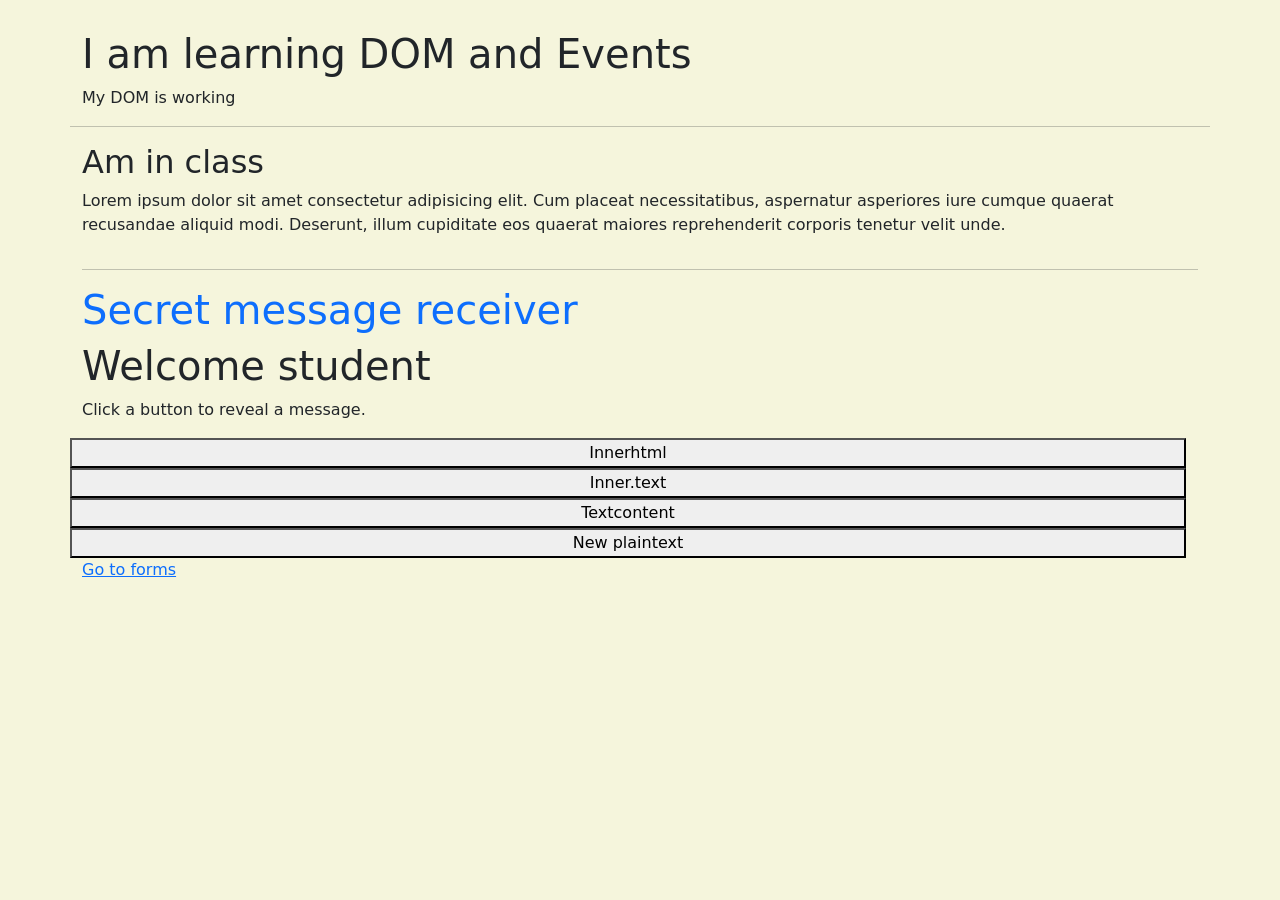
<file: index.html>
<!DOCTYPE html>
<html lang="en">
<head>
    <meta charset="UTF-8">
    <meta name="viewport" content="width=device-width, initial-scale=1.0">
    <title>DOM and events</title>
    <link rel="stylesheet" href="assets/style.css">
  
    <link href="https://cdn.jsdelivr.net/npm/bootstrap@5.3.8/dist/css/bootstrap.min.css" rel="stylesheet" integrity="sha384-sRIl4kxILFvY47J16cr9ZwB07vP4J8+LH7qKQnuqkuIAvNWLzeN8tE5YBujZqJLB" crossorigin="anonymous">
</head>
<body style="background-color: beige;">
    <div class="container">
        <div class="row">
            <h1 class="DOM_Header"><strong>DOM and events</strong></h1>
            <p id="first paragragh">
                Lorem ipsum, dolor sit amet consectetur adipisicing elit. 
                Pariatur ipsum fugiat, labore in voluptate repellendus placeat,
                dicta perspiciatis, cum sapiente harum tempore optio reiciendis 
                praesentium eum magnam aut. Odit, excepturi!
            </p>
    
            <hr>
        </div>


        <div class="row">
            <h2 class="DOM_Header"><strong>DOM manipulation</strong> </h2>
            <p>
                Lorem ipsum dolor sit amet consectetur adipisicing elit. Cum placeat necessitatibus, aspernatur asperiores iure cumque quaerat recusandae aliquid modi. Deserunt, illum cupiditate eos quaerat maiores reprehenderit corporis tenetur velit unde.
            </p>
         </div>
         <hr>
           <div class="row">
              <h1 class="text-primary">Secret message receiver</h1>
              <br>
              <h1>Welcome student</h1>
              <p>Click a button to reveal a message.</p>
              <div class="row">
                    <button onclick="document.getElementsByTagName('p')[0].innerHTML = '<h2>Javascript is powerful</h2>'">Innerhtml</button>
              </div>
              <br>

              <div class="row">
                   <button onclick="document.getElementsByTagName('p')[1].innerHTML='<h3><strong>Am a student</strong></h3>'">Inner.text</button>
              </div>
              <br>

              <div class="row">
                    <button onclick="new_plaintext()">Textcontent</button>
              </div>
              <br>
              <div class="row">
                <button onclick="change-color">New plaintext</button>
              </div>

         </div>
         <script src="assets/scripts.js"></script>
    <script src="https://cdn.jsdelivr.net/npm/bootstrap@5.3.8/dist/js/bootstrap.bundle.min.js" integrity="sha384-FKyoEForCGlyvwx9Hj09JcYn3nv7wiPVlz7YYwJrWVcXK/BmnVDxM+D2scQbITxI" crossorigin="anonymous"></script> 
    <a href="form.html">Go to forms</a>   
</body>
</html>
</file>
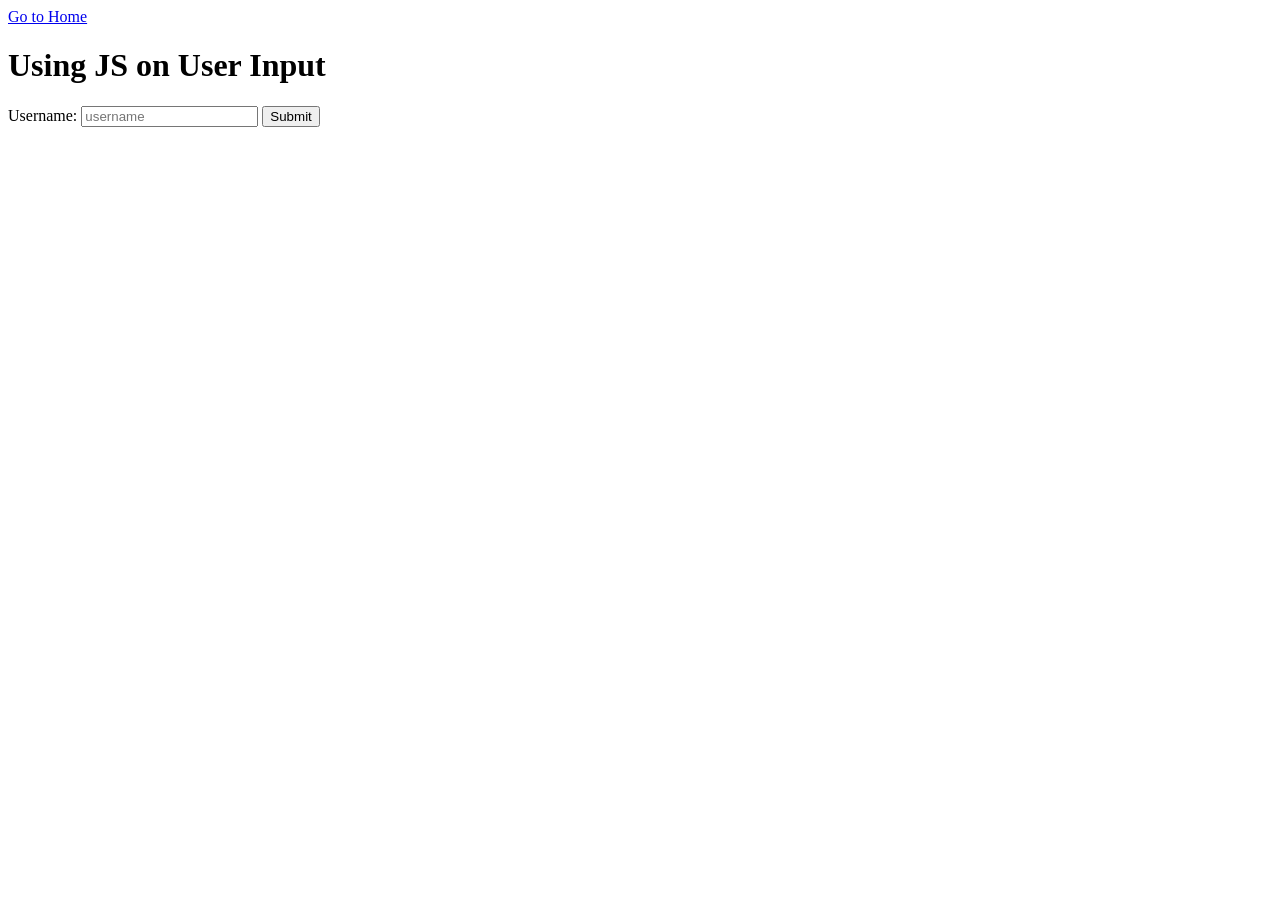
<file: form.html>
<!DOCTYPE html>
<html lang="en">
<head>
    <meta charset="UTF-8">
    <meta name="viewport" content="width=device-width, initial-scale=1.0">
    <title>JS Form</title>
</head>
<a href="index.html">Go to Home</a>
<body>
   <h1><strong>Using JS on User Input</strong></h1> 
   <form action="">
    <label for="username">Username:</label>
    <input id="username" type="text" placeholder="username">
    <button onclick="showvalue()">Submit</button>
   </form>

   <script src="assets/scripts.js"></script>
   
</body>
</html>
</file>
<file: assets/style.css>
.container{
    margin-top:30px;
}
button{
    spac
}
</file>
